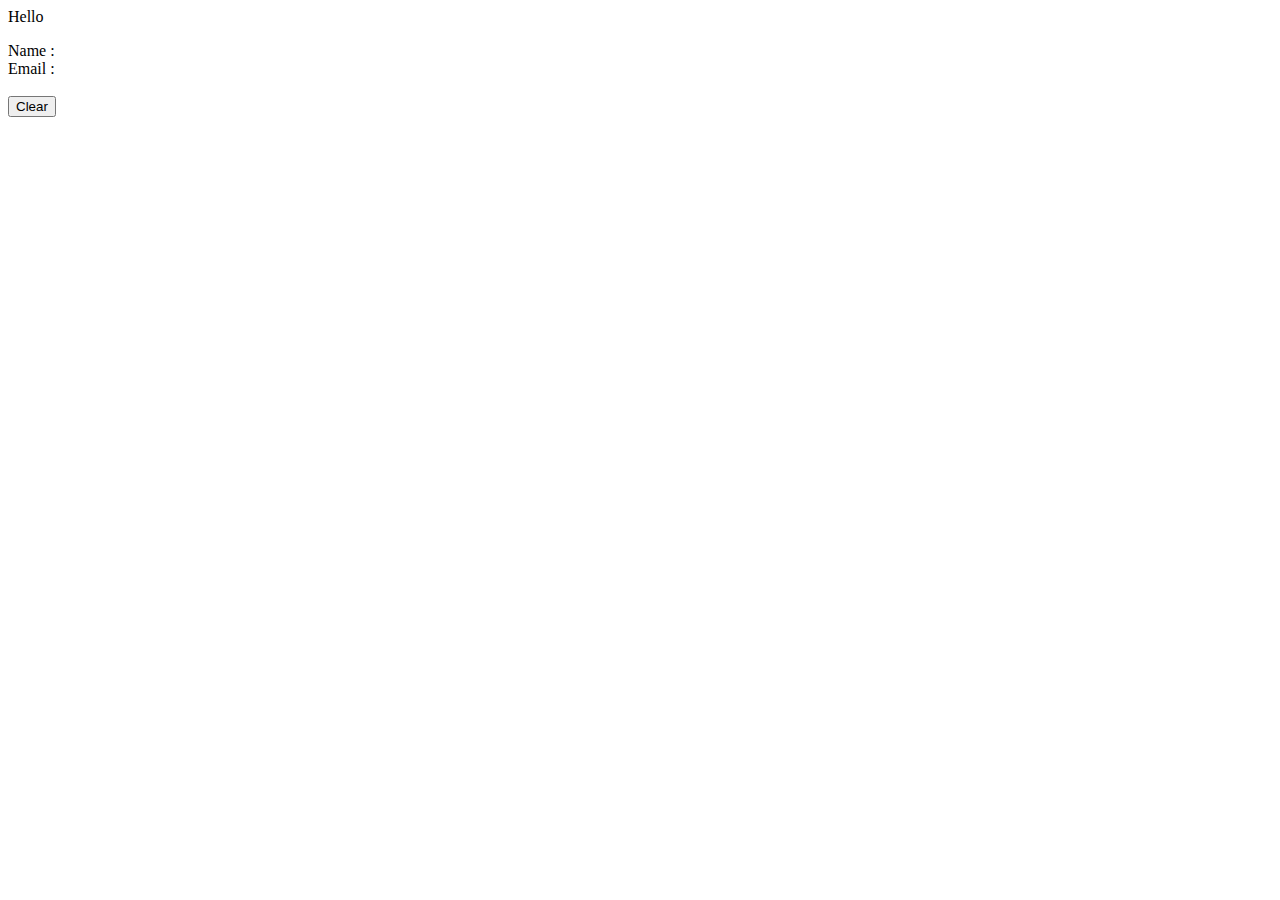
<file: 2.html>
<html>
<head>
<script type="text/javascript" src="http://ajax.googleapis.com/ajax/libs/jquery/1.8.0/jquery.min.js"></script>

</head>
<body>
<p>Hello</p>
Name : <span id="spName"></span> <br />
Email : <span id="spEmail"></span> <br /><br />
<input type="button" id="btnClear" value="Clear">
</body>
<script type="text/javascript">
$(document).ready(function(){
	
	// get value from storage
	$("#spName").html( localStorage.getItem("sName"));
	$("#spEmail").html( localStorage.getItem("sEmail"));
	// button click
	$("#btnClear").click(function(){		
		localStorage.removeItem("sName");
		localStorage.removeItem("sEmail");
		window.location.reload();
	});
});


</script>
</html>
</file>
